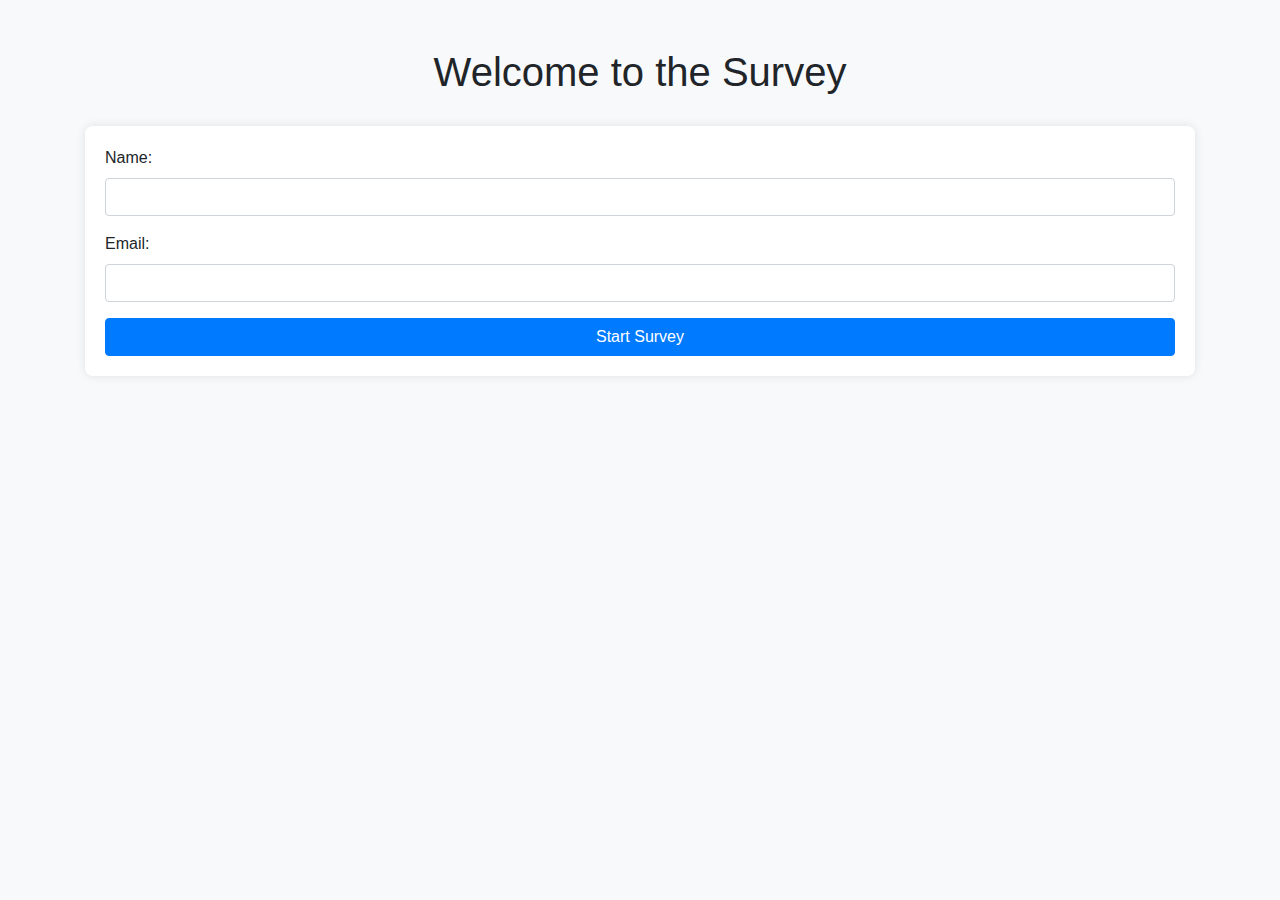
<file: index.html>
<!DOCTYPE html>
<html lang="en">
<head>
    <meta charset="UTF-8">
    <meta name="viewport" content="width=device-width, initial-scale=1.0">
    <title>Survey</title>
    <link href="https://stackpath.bootstrapcdn.com/bootstrap/4.5.2/css/bootstrap.min.css" rel="stylesheet">
    <link href="styles.css" rel="stylesheet">
</head>
<body>
    <div class="container mt-5">
        <h1 class="text-center">Welcome to the Survey</h1>
        <form id="userInfoForm" class="mt-4">
            <div class="form-group">
                <label for="name">Name:</label>
                <input type="text" class="form-control" id="name" name="name" required>
            </div>
            <div class="form-group">
                <label for="email">Email:</label>
                <input type="email" class="form-control" id="email" name="email" required>
            </div>
            <button type="submit" class="btn btn-primary btn-block">Start Survey</button>
        </form>
    </div>
    <script src="https://code.jquery.com/jquery-3.5.1.slim.min.js"></script>
    <script src="https://cdn.jsdelivr.net/npm/@popperjs/core@2.9.2/dist/umd/popper.min.js"></script>
    <script src="https://stackpath.bootstrapcdn.com/bootstrap/4.5.2/js/bootstrap.min.js"></script>
    <script src="index.js"></script>
</body>
</html>
</file>
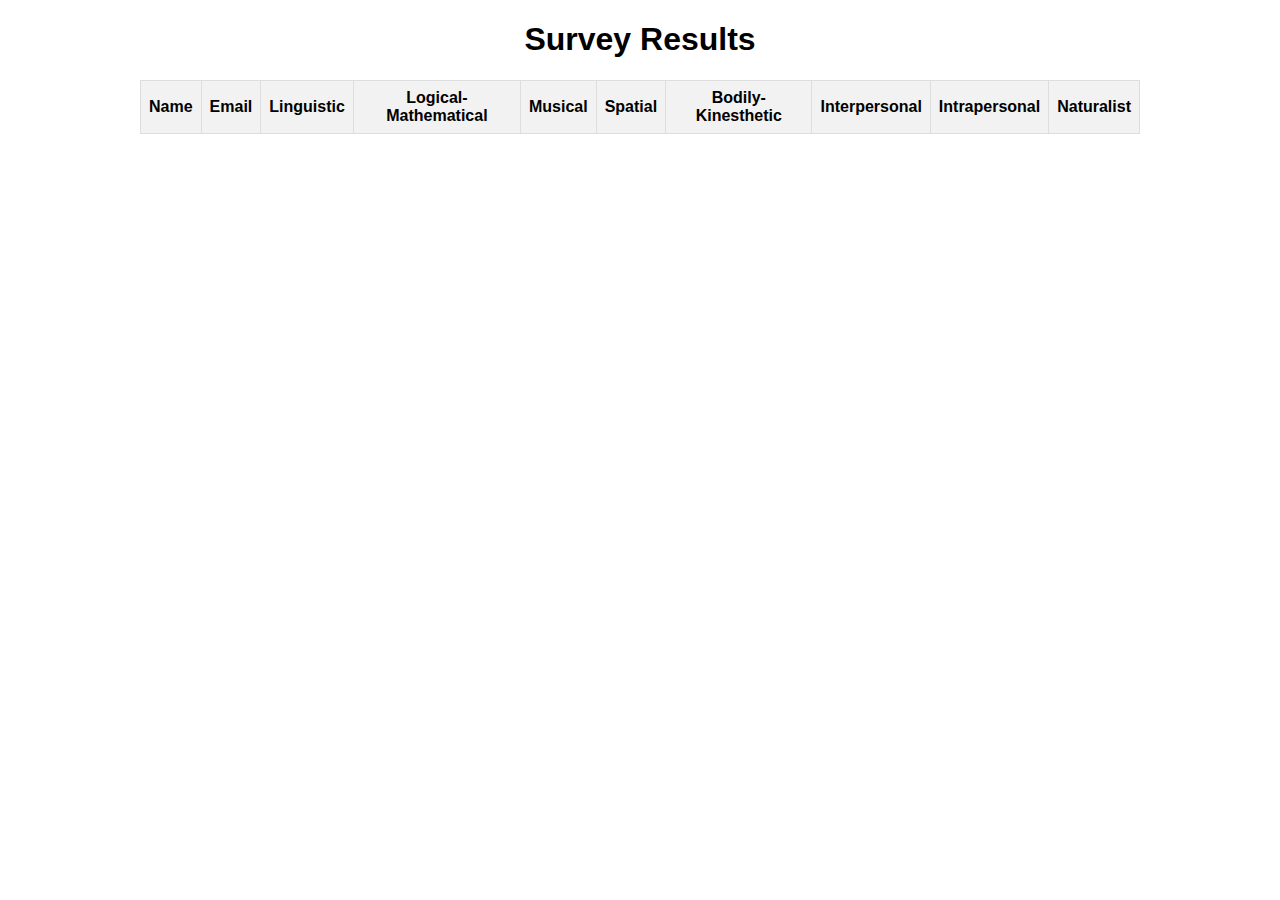
<file: admin.html>
<!DOCTYPE html>
<html lang="en">
<head>
    <meta charset="UTF-8">
    <meta name="viewport" content="width=device-width, initial-scale=1.0">
    <title>Admin Page - Survey Results</title>
    <style>
        body {
            font-family: Arial, sans-serif;
            margin: 20px;
        }
        .container {
            max-width: 1000px;
            margin: auto;
        }
        h1 {
            text-align: center;
        }
        table {
            width: 100%;
            border-collapse: collapse;
            margin-top: 20px;
        }
        th, td {
            border: 1px solid #ddd;
            padding: 8px;
            text-align: center;
        }
        th {
            background-color: #f2f2f2;
        }
    </style>
</head>
<body>
    <div class="container">
        <h1>Survey Results</h1>
        <table>
            <thead>
                <tr>
                    <th>Name</th>
                    <th>Email</th>
                    <th>Linguistic</th>
                    <th>Logical-Mathematical</th>
                    <th>Musical</th>
                    <th>Spatial</th>
                    <th>Bodily-Kinesthetic</th>
                    <th>Interpersonal</th>
                    <th>Intrapersonal</th>
                    <th>Naturalist</th>
                </tr>
            </thead>
            <tbody id="resultsTableBody">
                <!-- Results will be appended here -->
            </tbody>
        </table>
    </div>
    <script>
        fetch('https://script.google.com/macros/s/AKfycbz8bKrhVIToCc-HvPuh7PMjJe0mZRX_gs0AbVhpAMk5EbXbeSwqlFkdRc2OMZaqmZ6yxA/exec')
            .then(response => response.json())
            .then(data => {
                const resultsTableBody = document.getElementById('resultsTableBody');
                data.forEach(result => {
                    const row = document.createElement('tr');
                    row.innerHTML = `
                        <td>${result.name}</td>
                        <td>${result.email}</td>
                        <td>${result.linguistic}%</td>
                        <td>${result.logicalMathematical}%</td>
                        <td>${result.musical}%</td>
                        <td>${result.spatial}%</td>
                        <td>${result.bodilyKinesthetic}%</td>
                        <td>${result.interpersonal}%</td>
                        <td>${result.intrapersonal}%</td>
                        <td>${result.naturalist}%</td>
                    `;
                    resultsTableBody.appendChild(row);
                });
            })
            .catch(error => {
                console.error('Error fetching survey results:', error);
            });
    </script>
</body>
</html>
</file>
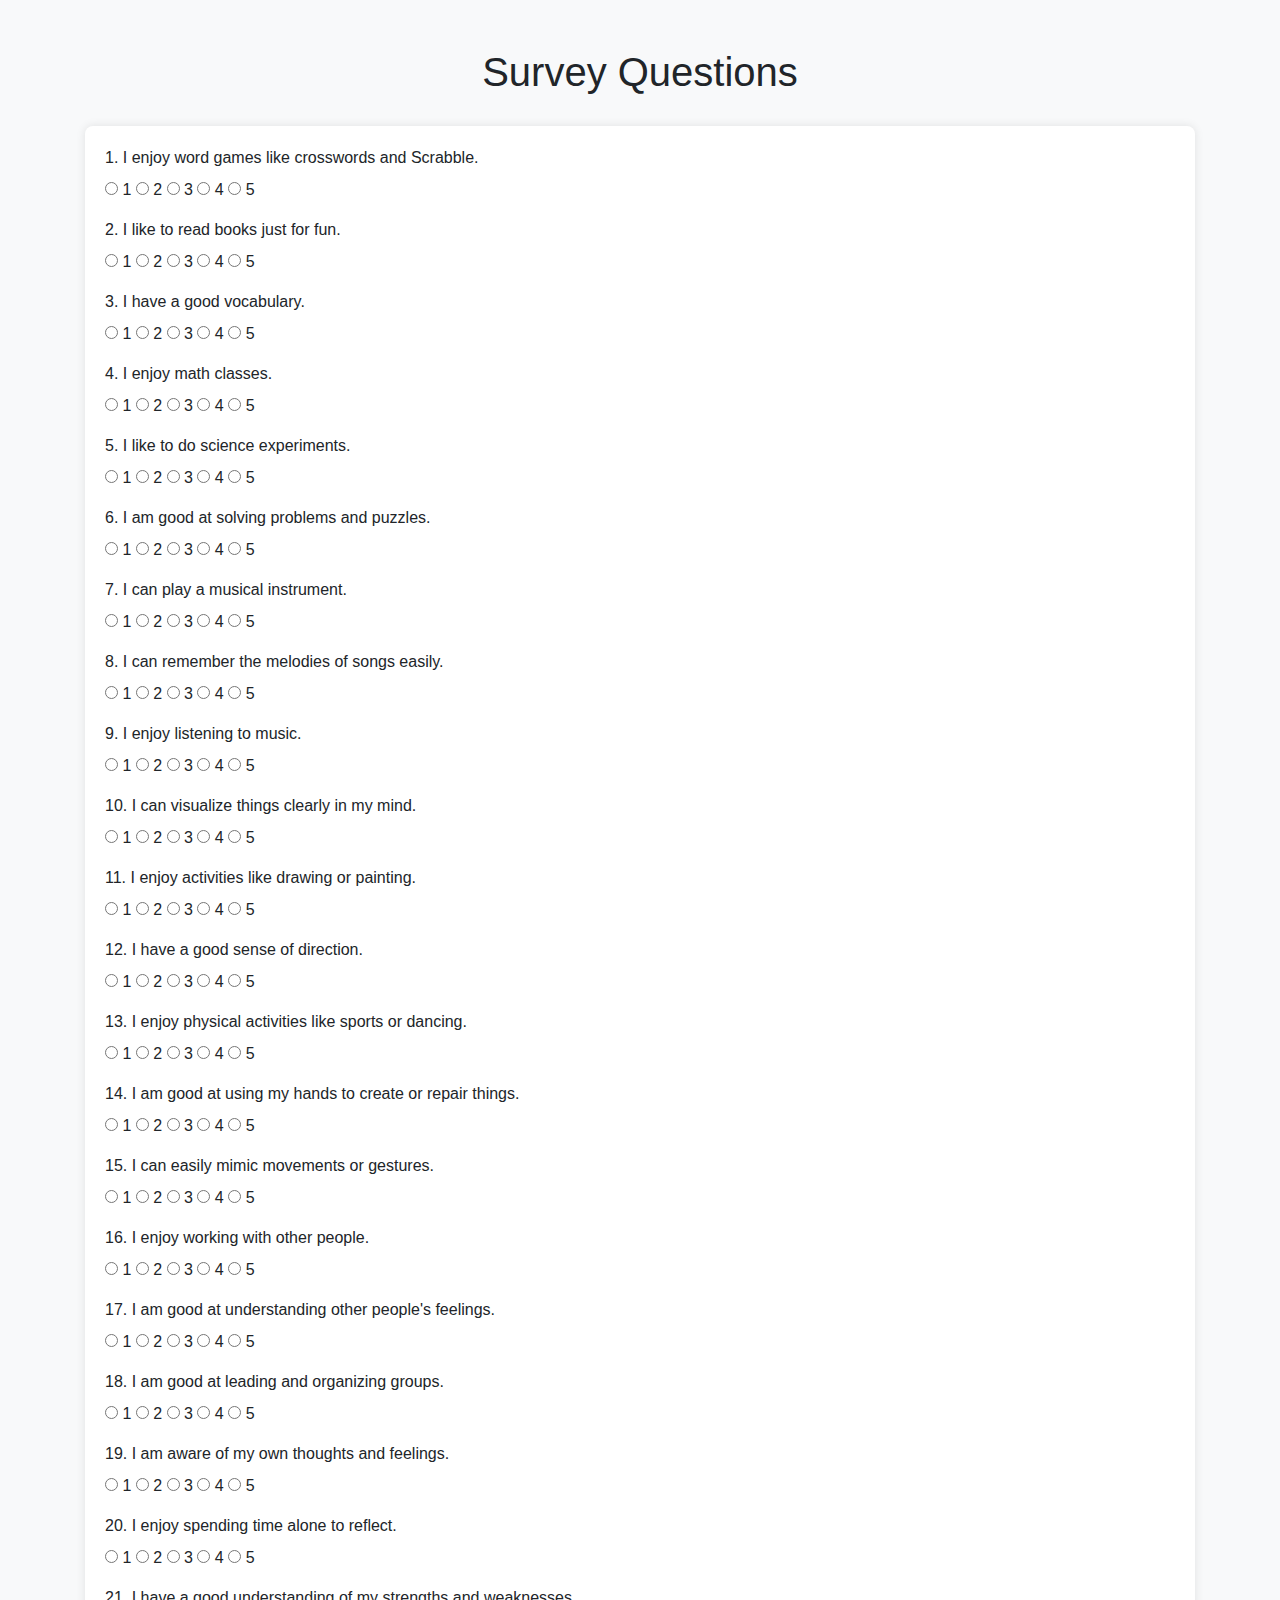
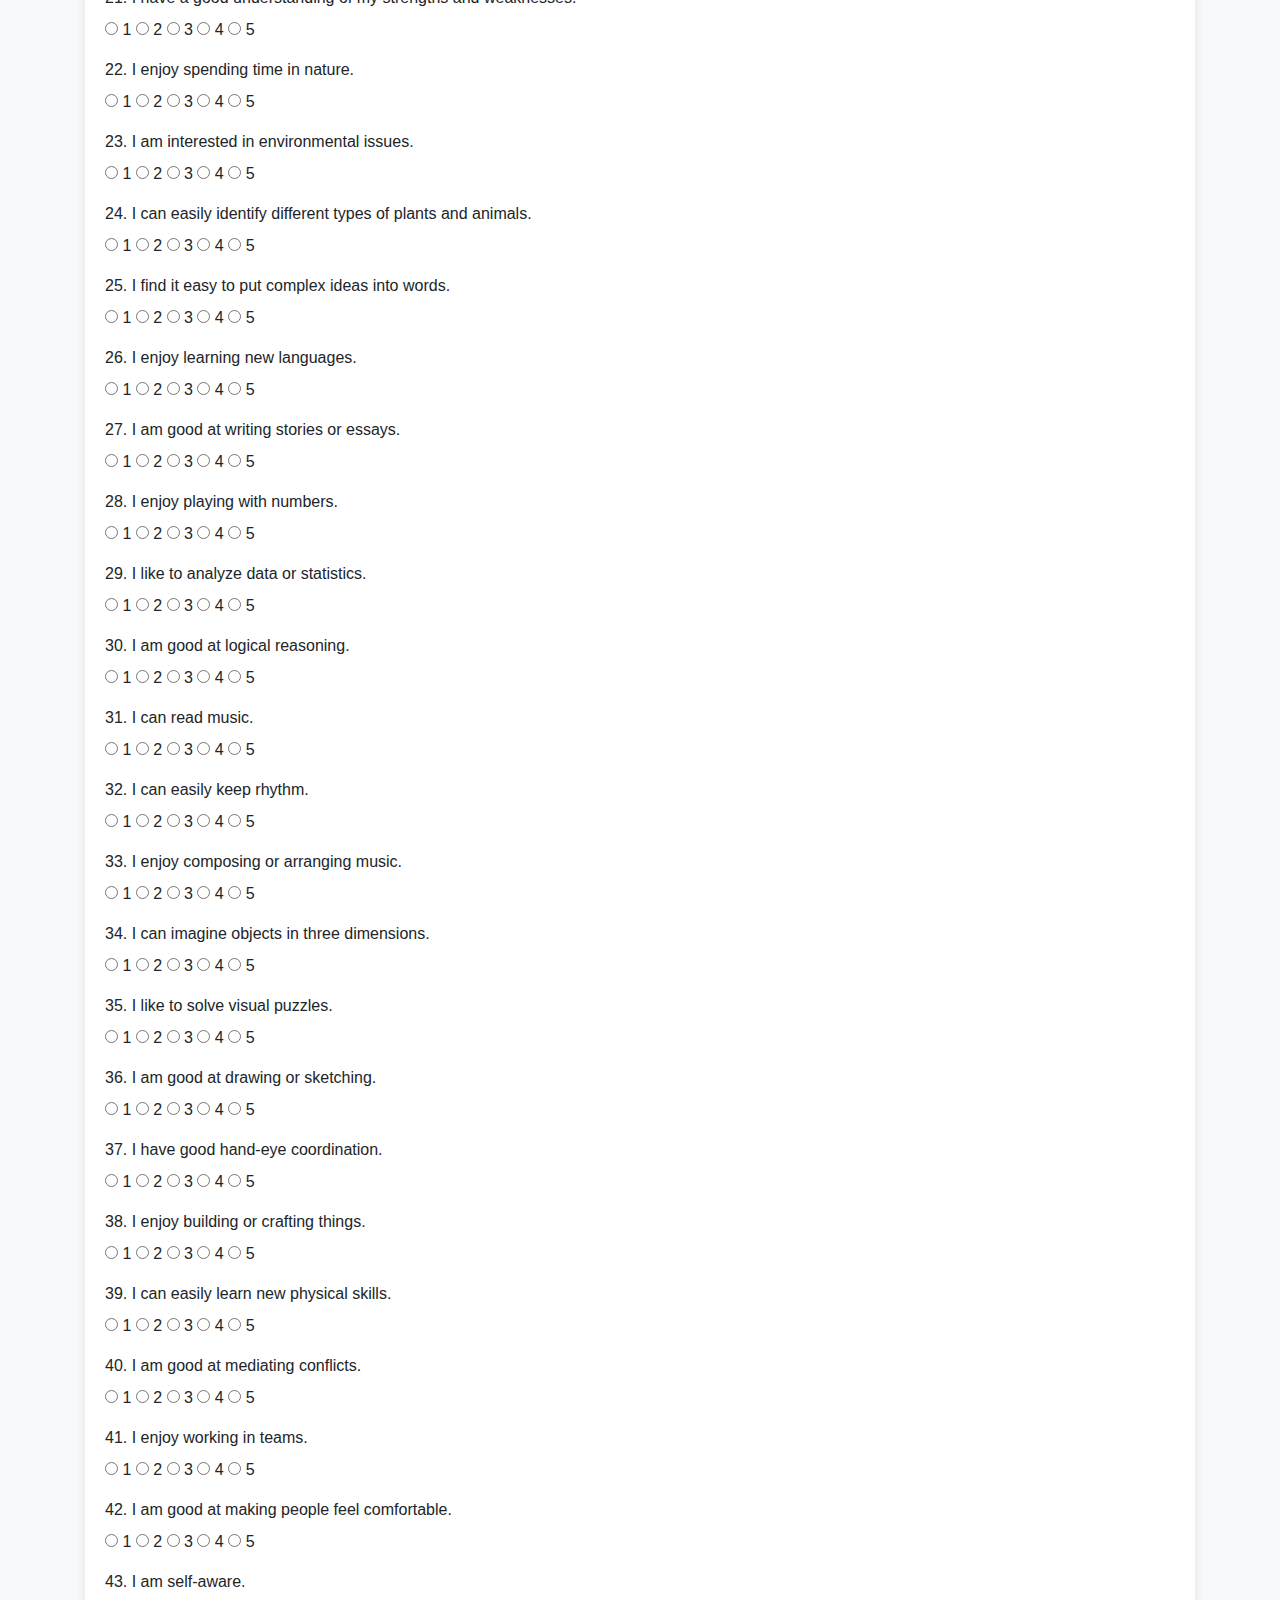
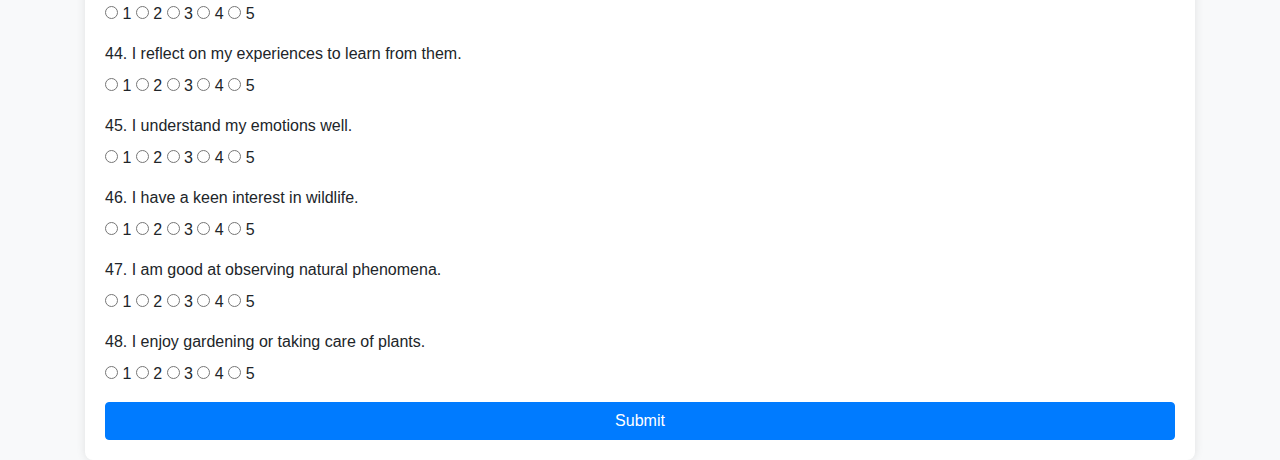
<file: survey.html>
<!DOCTYPE html>
<html lang="en">
<head>
    <meta charset="UTF-8">
    <meta name="viewport" content="width=device-width, initial-scale=1.0">
    <title>Survey</title>
    <link href="https://stackpath.bootstrapcdn.com/bootstrap/4.5.2/css/bootstrap.min.css" rel="stylesheet">
    <link href="styles.css" rel="stylesheet">
</head>
<body>
    <div class="container mt-5">
        <h1 class="text-center">Survey Questions</h1>
        <form id="surveyForm" class="mt-4">
            <!-- Questions will be added dynamically here -->
        </form>
    </div>
    <script src="https://code.jquery.com/jquery-3.5.1.slim.min.js"></script>
    <script src="https://cdn.jsdelivr.net/npm/@popperjs/core@2.9.2/dist/umd/popper.min.js"></script>
    <script src="https://stackpath.bootstrapcdn.com/bootstrap/4.5.2/js/bootstrap.min.js"></script>
    <script src="script.js"></script>
</body>
</html>
</file>
<file: styles.css>
body {
    background-color: #f8f9fa;
    font-family: Arial, sans-serif;
}

h1 {
    margin-bottom: 30px;
}

form {
    background: #fff;
    padding: 20px;
    border-radius: 8px;
    box-shadow: 0 0 10px rgba(0, 0, 0, 0.1);
}

.btn-primary {
    background-color: #007bff;
    border-color: #007bff;
}
</file>
